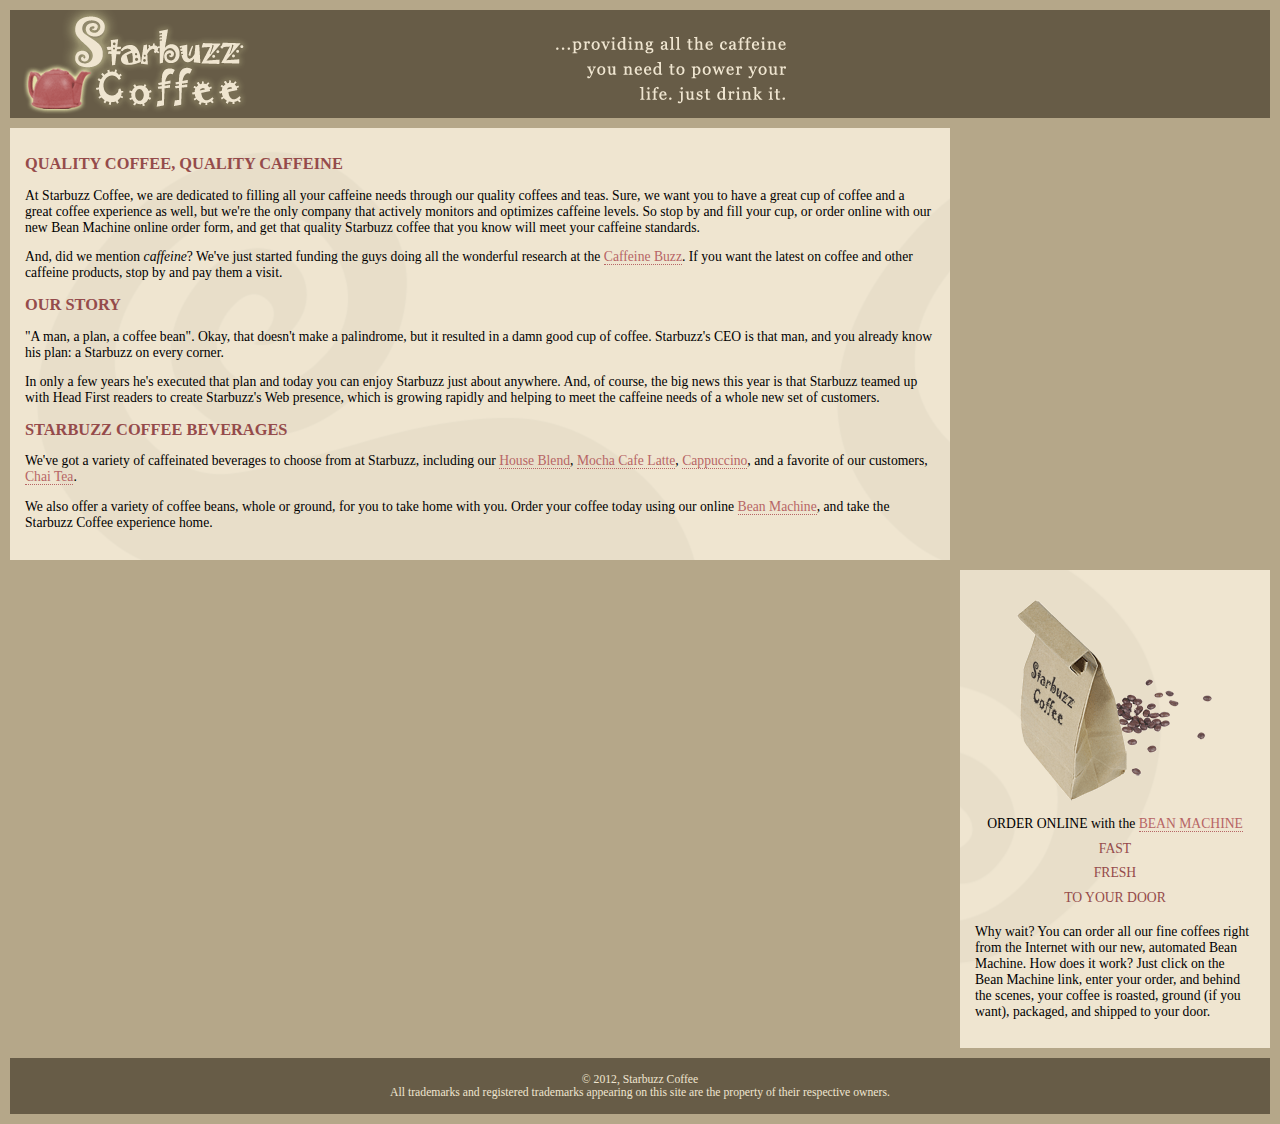
<file: index.html>
<!DOCTYPE html>
<html>
  <head>
    <meta charset="utf-8">
    <title>Starbuzz Coffee</title>
    <link rel="stylesheet" type="text/css" href="starbuzz.css">
  </head> 

  <body>
    <div id="header">
      <img src="images/header.gif" alt="Starbuzz Coffee header image">
    </div>

    <div id="main">
      <h1>QUALITY COFFEE, QUALITY CAFFEINE</h1>
      <p>
        At Starbuzz Coffee, we are dedicated to filling all your  caffeine needs through our 
        quality coffees and teas. Sure, we want you to have a great cup of coffee and a great 
        coffee experience as well, but we're the only company that actively monitors and 
        optimizes caffeine levels. So stop by and fill your cup, or order online with our new Bean 
        Machine online order form, and get that quality Starbuzz coffee that you know will meet 
        your caffeine standards.
      </p>
      <p>
        And, did we mention <em>caffeine</em>? We've just started funding the guys doing all 
        the wonderful research at the <a href="http://buzz.wickedlysmart.com"
        title="Read all about caffeine on the Buzz">Caffeine Buzz</a>.
        If you want the latest on coffee and other caffeine products, 
        stop by and pay them a visit.
      </p>
      <h1>OUR STORY</h1>
      <p>
        "A man, a plan, a coffee bean". Okay, that doesn't make a palindrome, but it resulted
        in a damn good cup of coffee.  Starbuzz's CEO is that man, and you already know his 
        plan: a Starbuzz on every corner.
      </p> 
      <p>In only a few years he's executed that plan and today 
        you can enjoy Starbuzz just about anywhere.  And, of course, the big news this year 
        is that Starbuzz teamed up with Head First readers to create Starbuzz's Web presence,  
        which is growing rapidly and helping to meet the caffeine needs of a whole new set of 
        customers.  
      </p>
      <h1>STARBUZZ COFFEE BEVERAGES</h1>
      <p>
        We've got a variety of caffeinated beverages to choose
        from at Starbuzz, including our 
        <a href="beverages.html#house" title="House Blend">House Blend</a>,
        <a href="beverages.html#mocha" title="Mocha Cafe Latte">Mocha Cafe Latte</a>, 
        <a href="beverages.html#cappuccino" title="Cappuccino">Cappuccino</a>,
        and a favorite of our customers, 
        <a href="beverages.html#chai" title="Chai Tea">Chai Tea</a>.
      </p>
      <p>
        We also offer a variety of coffee beans, whole or ground, for you to
        take home with you.  Order your coffee today using our online
        <a href="form.html">Bean Machine</a>, and take
        the Starbuzz Coffee experience home.
      </p>
    </div>

    <div id="sidebar">
      <p class="beanheading">
        <img src="images/bag.gif" alt="Bean Machine bag">
        <br>
        ORDER ONLINE
        with the 
        <a href="form.html">BEAN MACHINE</a>
        <br>
        <span class="slogan">
            FAST <br>
            FRESH <br>
            TO YOUR DOOR <br>
        </span>
      </p>
      <p>
        Why wait?  You can order all our fine coffees right from the Internet with our new, 
        automated Bean Machine.  How does it work?  Just click on the Bean Machine link, 
        enter your order, and behind the scenes, your coffee is roasted, ground 
        (if you want), packaged, and shipped to your door.
      </p>
    </div>

    <div id="footer">
      &copy; 2012, Starbuzz Coffee
      <br>
      All trademarks and registered trademarks appearing on 
      this site are the property of their respective owners.
    </div>

  </body>
</html>
</file>
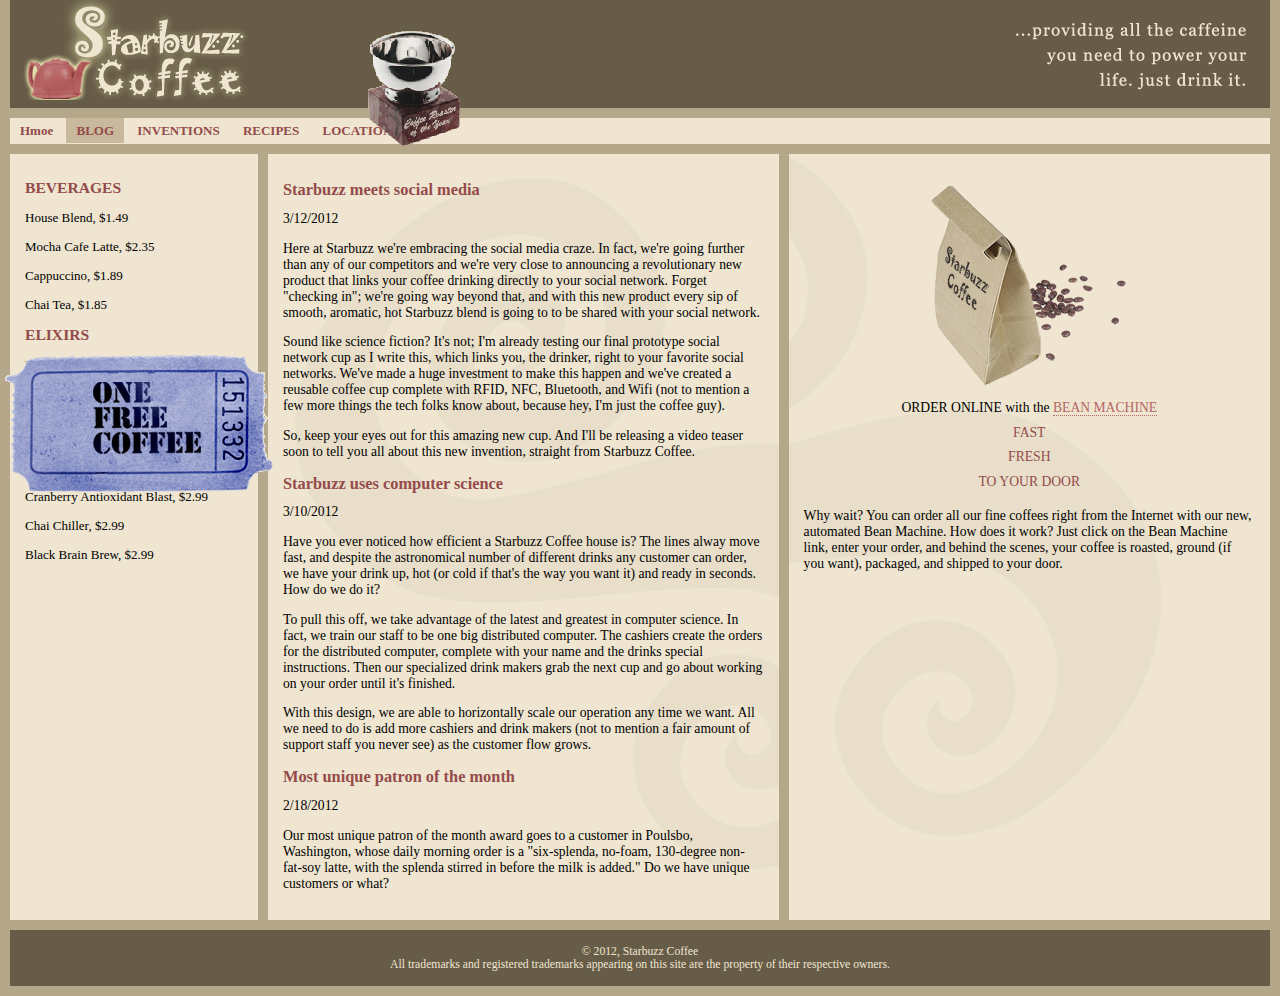
<file: starbuzz/index.html>
<!DOCTYPE html>
<html>
  <head>
    <meta charset="utf-8">
    <title>Starbuzz Coffee - Blog</title>
    <link rel="stylesheet" type="text/css" href="starbuzz.css">
  </head> 

  <body>
    <header class="top">
      <div class="headerleft"></div>
      <div class="headerright"></div>
    </div>
    <div id="award">
      <img src="images/award.gif"
        alt="Roaster of the year award">
    </header>

    <nav>
    <ul>
      <li><a href="index.html">Hmoe</a></li>
      <li class="selected"><a href="blog.html">BLOG</a></li>
      <li> <a href="">INVENTIONS</a></li>
      <li> <a href="">RECIPES</a></li>
      <li> <a href="">LOCATIONS</a></li>
      </ul>
      </nav>
    <div id="coupon">
      <a href="freecoffee.html" title="Click here to get your free coffee">
          <img src="images/ticket.gif" alt="Starbuzz coupon ticket">
      </a>
    </div>

    <div id="tableContainer">
      <div id= "tableRow">


          <section id="drinks">
              <h1>BEVERAGES</h1>
                <p>House Blend, $1.49</p>
                <p>Mocha Cafe Latte, $2.35</p>
                <p>Cappuccino, $1.89</p>
                <p>Chai Tea, $1.85</p>
              <h1>ELIXIRS</h1>
                <p>
                  We proudly serve elixirs brewed by our friends
                  at the Head First Lounge.
                </p>
                <p>Green Tea Cooler, $2.99</p>
                <p>Raspberry Ice Concentration, $2.99</p>
                <p>Blueberry Bliss Elixir, $2.99</p>
                <p>Cranberry Antioxidant Blast, $2.99</p>
                <p>Chai Chiller, $2.99</p>
                <p>Black Brain Brew, $2.99</p>
            </section>


            <section id="blog">
                <article>
                <header>
                  <h1>Starbuzz meets social media</h1>
                  <time datetime="2012-03-12">3/12/2012</time>
                </header>
                <p>
                  Here at Starbuzz we're embracing the social media craze. 
                  In fact, we're going further than any of our competitors and 
                  we're very close to announcing a revolutionary new product that 
                  links your coffee drinking directly to your social 
                  network. Forget "checking in"; we're going way beyond that, and 
                  with this new product every sip of smooth, aromatic, hot Starbuzz 
                  blend is going to to be shared with your social network.
                </p>
                <p>
                  Sound like science fiction?  It's not; I'm already 
                  testing our final prototype social network cup as I write this, 
                  which links you, the drinker, right to your favorite social 
                  networks.  We've made a huge investment to make this happen 
                  and we've created a reusable coffee cup complete with RFID, 
                  NFC, Bluetooth, and Wifi (not to mention a few more things the tech 
                  folks know about, because hey, I'm just the coffee guy).
                </p>
                <p>
                  So, keep your eyes out for this amazing new cup. And I'll 
                  be releasing a video teaser soon to tell you all about this 
                  new invention, straight from Starbuzz Coffee.
                </p>
                </article>
              
                <article>
                <header>
                  <h1>Starbuzz uses computer science</h1>
                  <time datetime="2012-03-10">3/10/2012</time>
                </header>
                <p>
                  Have you ever noticed how efficient a Starbuzz Coffee 
                  house is? The lines alway move fast, and despite the 
                  astronomical number of different drinks any customer can 
                  order, we have your drink up, hot (or cold if that's the 
                  way you want it) and ready in seconds. How do we do it? 
                </p>
                <p>
                  To pull this off, we take advantage of the latest and 
                  greatest in computer science.  In fact, we train 
                  our staff to be one big distributed computer.  The cashiers 
                  create the orders for the distributed computer, complete 
                  with your name and the drinks special instructions.  Then 
                  our specialized drink makers grab the next cup
                  and go about working on your order until it's finished.  
                </p>
                <p>
                  With this design, we are able to horizontally scale our operation 
                  any time we want.  All we need to do is add more cashiers 
                  and drink makers (not to mention a fair amount of support 
                  staff you never see) as the customer flow grows.
                </p>
                </article>
              
                <article>
                <header>
                  <h1>Most unique patron of the month	</h1>
                  <time datetime="2012-02-18">2/18/2012</time>
                </header>
                <p>
                  Our most unique patron of the month award goes to a 
                  customer in Poulsbo, Washington, whose daily morning order 
                  is a "six-splenda, no-foam, 130-degree non-fat-soy latte, 
                  with the splenda stirred in before the milk is added." Do we 
                  have unique customers or what? 
                </p>
                </article>
                </section>
              
    <aside>
      <p class="beanheading">
        <img src="images/bag.gif" alt="Bean Machine bag">
        <br>
        ORDER ONLINE
        with the 
        <a href="form.html">BEAN MACHINE</a>
        <br>
        <span class="slogan">
            FAST <br>
            FRESH <br>
            TO YOUR DOOR <br>
        </span>
      </p>
      <p>
        Why wait?  You can order all our fine coffees right from the Internet with our new, 
        automated Bean Machine.  How does it work?  Just click on the Bean Machine link, 
        enter your order, and behind the scenes, your coffee is roasted, ground 
        (if you want), packaged, and shipped to your door.
      </p>
    </aside>
    </div>
    </div>

    <footer>
      &copy; 2012, Starbuzz Coffee
      <br>
      All trademarks and registered trademarks appearing on 
      this site are the property of their respective owners.
    </footer>
  </body>
</html>
</file>
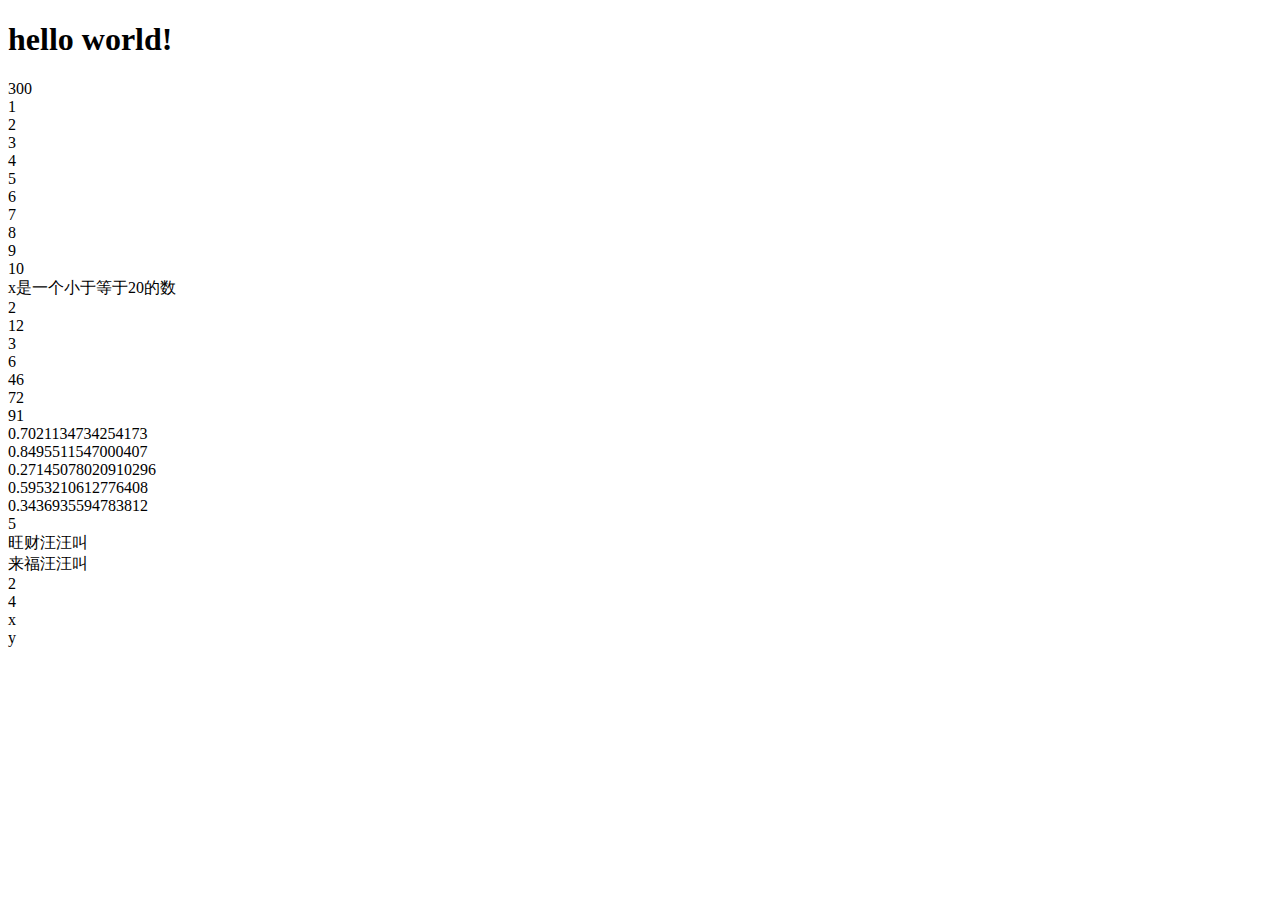
<file: 1.html>
<!DOCTYPE html>
<html lang="en">
<head>
  <meta charset="UTF-8">
  <meta name="viewport" content="width=device-width, initial-scale=1.0">
  <meta http-equiv="X-UA-Compatible" content="ie=edge">
  <title>Document</title>
</head>
<body>
  <script>
  document.write("<h1>hello world!</h1>")

  var a = 10
  var b = 20

  document.write( a + b )

  var i = 0
  while ( i <= 10 ) {
    document.write( i + '<br>')
    i++
  }

  var x = 20;
  if ( x > 20 ) {
    document.write('x是一个大于20的数')
  }  
  else {
      document.write('x是一个小于等于20的数')
    }


    document.write('<br>')
    function whoisbigger(x, y) {
      if (x > y) {
        return x
      } else {
        return y
      }
    }

    document.write(whoisbigger(1,2))
    document.write('<br>')
    document.write(whoisbigger(12,2))
    document.write('<br>')
    document.write(whoisbigger(1,3))
    document.write('<br>')
    document.write(whoisbigger(3,6))
    document.write('<br>')
    document.write(whoisbigger(3,46))
    document.write('<br>')
    document.write(whoisbigger(72,8))
    document.write('<br>')
    document.write(whoisbigger(75,91))

    document.write('<br>' + Math.random())
    document.write('<br>' + Math.random())
    document.write('<br>' + Math.random())
    document.write('<br>' + Math.random())
    document.write('<br>' + Math.random())
    document.write('<br>' + Math.floor(Math.random() * 10 ))

    function bark(weight) {
      if(weight>=20){
        return('汪汪')
      }else{
        return('呜呜')
      }
    }
    document.write('<br>'+'旺财'+bark (45)+'叫')
    document.write('<br>'+'来福'+bark (45)+'叫')

    var arr=[2,4, 'x','y']
    for (var i=0; i<4;i++){
      document.write('<br>'+arr[i])
    }

    
  </script>
</body>
</html>
</file>
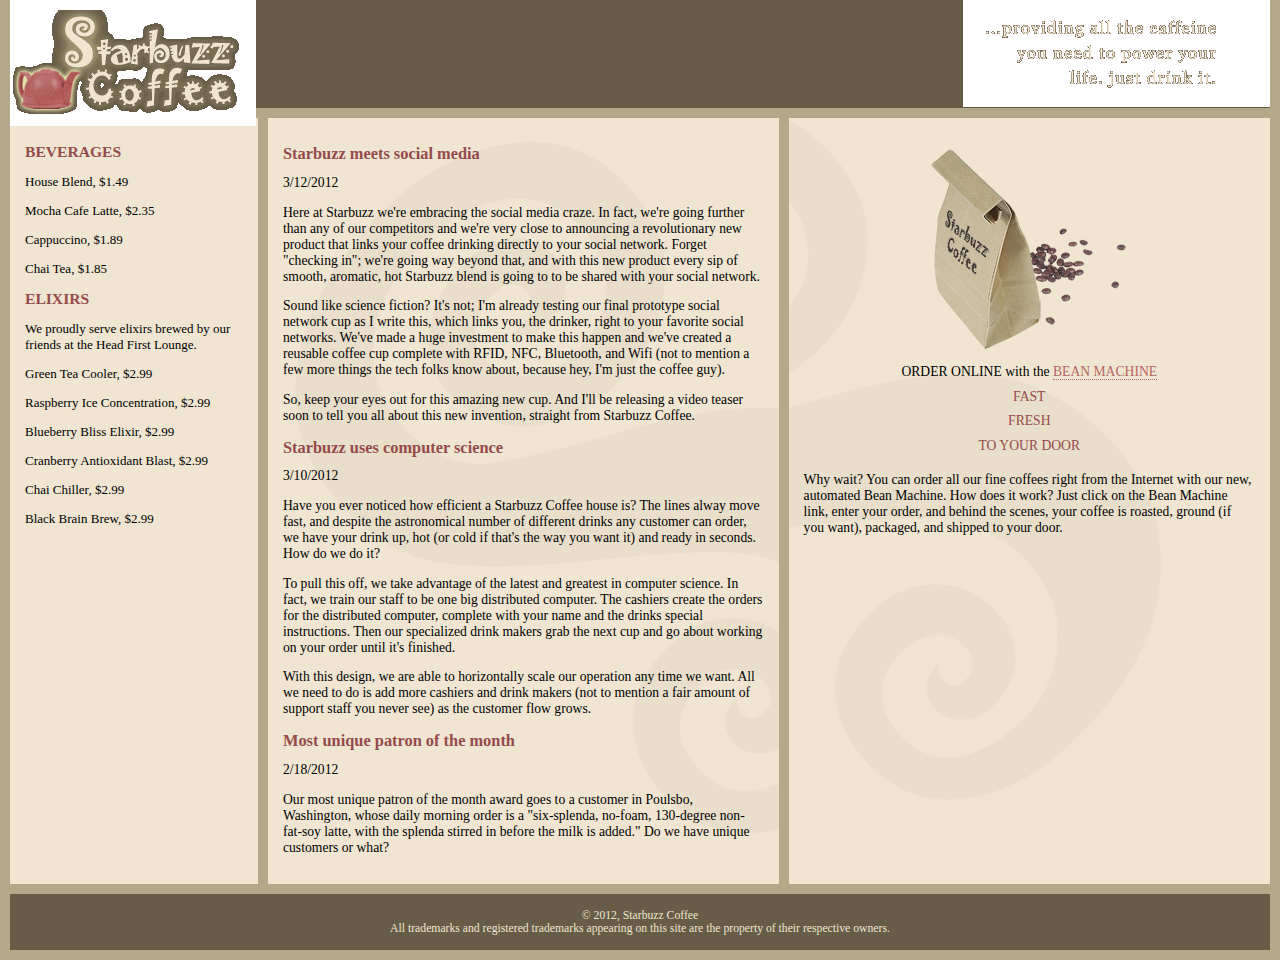
<file: starbuzz/blog.html>
<!DOCTYPE html>
<html>
  <head>
    <meta charset="utf-8">
    <title>Starbuzz Coffee - Blog</title>
    <link rel="stylesheet" type="text/css" href="starbuzz.css">
  </head> 

  <body>
    <header class="top">
      <img id="headerLogo"
           src="images/headerLogo.gif" alt="Starbuzz Coffee header logo image">
      <img id="headerSlogan"
          src="images/headerSlogan.gif" alt="Providing all the caffeine you need to power your life.">
    </header>

	<div id="tableContainer">
	<div id="tableRow">

	<section id="drinks">
		<h1>BEVERAGES</h1>
			<p>House Blend, $1.49</p>
			<p>Mocha Cafe Latte, $2.35</p>
			<p>Cappuccino, $1.89</p>
			<p>Chai Tea, $1.85</p>
		<h1>ELIXIRS</h1>
			<p>
				We proudly serve elixirs brewed by our friends
				at the Head First Lounge.
			</p>
			<p>Green Tea Cooler, $2.99</p>
			<p>Raspberry Ice Concentration, $2.99</p>
			<p>Blueberry Bliss Elixir, $2.99</p>
			<p>Cranberry Antioxidant Blast, $2.99</p>
			<p>Chai Chiller, $2.99</p>
			<p>Black Brain Brew, $2.99</p>
	</section>

	<section id="blog">
	<article>
	<header>
		<h1>Starbuzz meets social media</h1>
		<time datetime="2012-03-12">3/12/2012</time>
	</header>
	<p>
		Here at Starbuzz we're embracing the social media craze. 
		In fact, we're going further than any of our competitors and 
		we're very close to announcing a revolutionary new product that 
		links your coffee drinking directly to your social 
		network. Forget "checking in"; we're going way beyond that, and 
		with this new product every sip of smooth, aromatic, hot Starbuzz 
		blend is going to to be shared with your social network.
	</p>
	<p>
		Sound like science fiction?  It's not; I'm already 
		testing our final prototype social network cup as I write this, 
		which links you, the drinker, right to your favorite social 
		networks.  We've made a huge investment to make this happen 
		and we've created a reusable coffee cup complete with RFID, 
		NFC, Bluetooth, and Wifi (not to mention a few more things the tech 
		folks know about, because hey, I'm just the coffee guy).
	</p>
	<p>
		So, keep your eyes out for this amazing new cup. And I'll 
		be releasing a video teaser soon to tell you all about this 
		new invention, straight from Starbuzz Coffee.
	</p>
	</article>

	<article>
	<header>
		<h1>Starbuzz uses computer science</h1>
		<time datetime="2012-03-10">3/10/2012</time>
	</header>
	<p>
		Have you ever noticed how efficient a Starbuzz Coffee 
		house is? The lines alway move fast, and despite the 
		astronomical number of different drinks any customer can 
		order, we have your drink up, hot (or cold if that's the 
		way you want it) and ready in seconds. How do we do it? 
	</p>
	<p>
		To pull this off, we take advantage of the latest and 
		greatest in computer science.  In fact, we train 
		our staff to be one big distributed computer.  The cashiers 
		create the orders for the distributed computer, complete 
		with your name and the drinks special instructions.  Then 
		our specialized drink makers grab the next cup
		and go about working on your order until it's finished.  
	</p>
	<p>
		With this design, we are able to horizontally scale our operation 
		any time we want.  All we need to do is add more cashiers 
		and drink makers (not to mention a fair amount of support 
		staff you never see) as the customer flow grows.
	</p>
	</article>

	<article>
	<header>
		<h1>Most unique patron of the month	</h1>
		<time datetime="2012-02-18">2/18/2012</time>
	</header>
	<p>
		Our most unique patron of the month award goes to a 
		customer in Poulsbo, Washington, whose daily morning order 
		is a "six-splenda, no-foam, 130-degree non-fat-soy latte, 
		with the splenda stirred in before the milk is added." Do we 
		have unique customers or what? 
	</p>
	</article>
	</section>

    <aside>
      <p class="beanheading">
        <img src="images/bag.gif" alt="Bean Machine bag">
        <br>
        ORDER ONLINE
        with the 
        <a href="form.html">BEAN MACHINE</a>
        <br>
        <span class="slogan">
            FAST <br>
            FRESH <br>
            TO YOUR DOOR <br>
        </span>
      </p>
      <p>
        Why wait?  You can order all our fine coffees right from the Internet with our new, 
        automated Bean Machine.  How does it work?  Just click on the Bean Machine link, 
        enter your order, and behind the scenes, your coffee is roasted, ground 
        (if you want), packaged, and shipped to your door.
      </p>
    </aside>

	</div> <!-- tableRow -->
	</div> <!-- tableContainer -->

    <footer>
      &copy; 2012, Starbuzz Coffee
      <br>
      All trademarks and registered trademarks appearing on 
      this site are the property of their respective owners.
    </footer>

  </body>
</html>
</file>
<file: starbuzz.css>
body { 
  background-color: #b5a789;
  font-family:      Georgia, "Times New Roman", Times, serif;
  font-size:        small;
  margin:           0px;
}

#header {
  background-color: #675c47;
  margin:           10px;
  height:           108px;
}

#main {
  background:       #efe5d0 url(images/background.gif) top left;
  font-size:        105%;
  padding:          15px;
  margin:           0px 330px 10px 10px;
}

#sidebar {
  background:       #efe5d0 url(images/background.gif) bottom right;
  font-size:        105%;
  padding:          15px;
  margin:           0px 10px 10px 10px;
  width: 280px;
  float: right;
}

#footer {
  background-color: #675c47;
  color:            #efe5d0;
  text-align:       center;
  padding:          15px;
  margin:           10px;
  font-size:        90%;
  clear: right;
}

h1 {
  font-size:        120%;
  color:            #954b4b;
}

.slogan { color: #954b4b; }

.beanheading {
  text-align:       center;
  line-height:      1.8em;
}

a:link {
  color:            #b76666;
  text-decoration:  none;
  border-bottom:    thin dotted #b76666;
}
a:visited {
  color:            #675c47;
  text-decoration:  none;
  border-bottom:    thin dotted #675c47;
}
</file>
<file: starbuzz/starbuzz.css>
body { 
  background-color: #b5a789;
  font-family:      Georgia, "Times New Roman", Times, serif;
  font-size:        small;
  margin:           0px;
}

header.top {
  background-color: #675c47;
  margin: 0px 10px 0px 10px;
  height:           108px;
}

header.top img#headerSlogan{
  float:right;
}

section#main,section#blog {
  display: table-cell;
  background:       #efe5d0 url(images/background.gif) top left;
  font-size:        105%;
  padding:          15px;
  vertical-align: top;
}
aside {
  display: table-cell;
  background:       #efe5d0 url(images/background.gif) bottom right;
  font-size:        105%;
  padding:          15px;
  vertical-align: top;
}

footer {
  background-color: #675c47;
  color:            #efe5d0;
  text-align:       center;
  padding:          15px;
  margin: 0px 10px 10px 10px;
  font-size:        90%;
}

h1 {
  font-size:        120%;
  color:            #954b4b;
}

.slogan { color: #954b4b; 
}

.beanheading {
  text-align:       center;
  line-height:      1.8em;
}

a:link {
  color:            #b76666;
  text-decoration:  none;
  border-bottom:    thin dotted #b76666;
}
a:visited {
  color:            #675c47;
  text-decoration:  none;
  border-bottom:    thin dotted #675c47;
}
#allcontent{
  width: 800px;
  padding-top: 5px;
  padding-bottom: 5px;
  background-color: #675c47;
  margin-left: auto;
  margin-right: auto;
}
#tableContainer{
  display: table;
  border-spacing: 10px;
}

#tableRow{
  display: table-row;
}
section#drinks{
   display: table-cell;
   background-color: #efe5d0;
   width: 20%;
   padding: 15px;
   vertical-align: top;
 }

.headerleft{
  float: left;
  background-image: url(images/header.gif);
  width:400px;
  height:100px;
}

.headerright{
  float: right;
  background-image: url(images/header.gif);
  width:400px;
  height:100px;
  background-position: -400px;
}
#award{
  position: absolute;
  top:30px;
  left: 365px;
}
#coupon{
  position:fixed;
  top: 350px;
}
#coupon a, img{
  border: none;
}
nav{
  background-color: #efe5d0;
  margin: 10px 10px 0px 10px;
}
nav ul{
  background-color: #efe5d0;
  margin: 10px 10px 0px 10px;
  margin: 0px;
  list-style-type: none;
  padding: 5px 0px 5px 0px;
}
nav ul li{
  display: inline;
  padding: 5px 10px 5px 10px;
}
nav ul li a:link,nav ul li a:visited{
  color: #954b4b;
  border-bottom: none;
  font-weight: bold;
}
nav ul li.selected {
background-color: #c8b99c;
}
</file>
